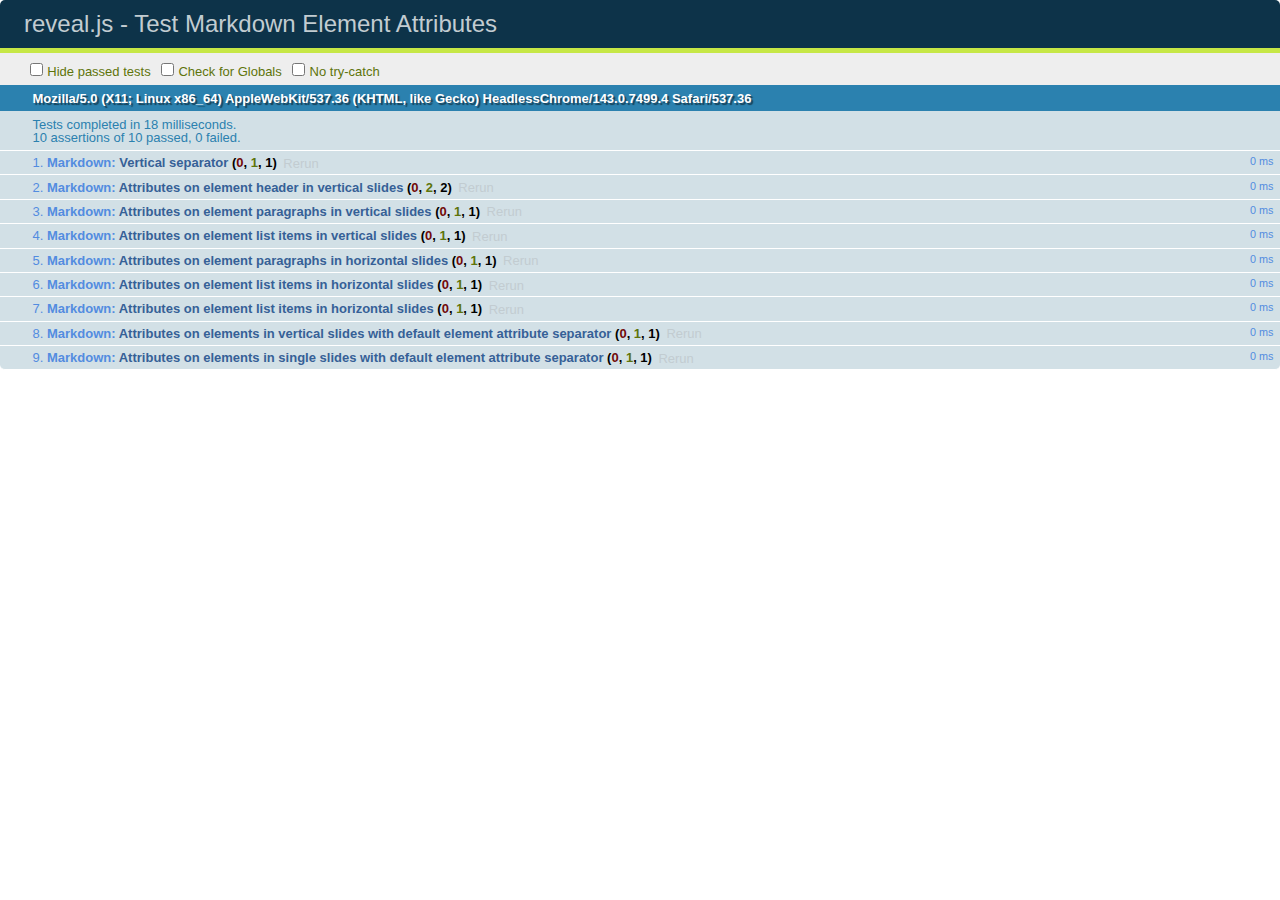
<file: reveal.js/test/test-markdown-element-attributes.html>
<!doctype html>
<html lang="en">

	<head>
		<meta charset="utf-8">

		<title>reveal.js - Test Markdown Element Attributes</title>

		<link rel="stylesheet" href="../css/reveal.css">
		<link rel="stylesheet" href="qunit-1.12.0.css">
	</head>

	<body style="overflow: auto;">

		<div id="qunit"></div>
		<div id="qunit-fixture"></div>

		<div class="reveal" style="display: none;">

			<div class="slides">

				<!-- <section data-markdown="example.md" data-separator="^\n\n\n" data-separator-vertical="^\n\n"></section> -->

				<!-- Slides are separated by newline + three dashes + newline, vertical slides identical but two dashes -->
				<section data-markdown data-separator="^\n---\n$" data-separator-vertical="^\n--\n$" data-element-attributes="{_\s*?([^}]+?)}">>
					<script type="text/template">
						## Slide 1.1
						<!-- {_class="fragment fade-out" data-fragment-index="1"} -->

						--

						## Slide 1.2
						<!-- {_class="fragment shrink"} -->

						Paragraph 1
						<!-- {_class="fragment grow"} -->

						Paragraph 2
						<!-- {_class="fragment grow"} -->

						- list item 1 <!-- {_class="fragment grow"} -->
						- list item 2 <!-- {_class="fragment grow"} -->
						- list item 3 <!-- {_class="fragment grow"} -->


						---

						## Slide 2


						Paragraph 1.2  
						multi-line <!-- {_class="fragment highlight-red"} -->

						Paragraph 2.2 <!-- {_class="fragment highlight-red"} -->

						Paragraph 2.3 <!-- {_class="fragment highlight-red"} -->

						Paragraph 2.4 <!-- {_class="fragment highlight-red"} -->

						- list item 1 <!-- {_class="fragment highlight-green"} -->
						- list item 2<!-- {_class="fragment highlight-green"} -->
						- list item 3<!-- {_class="fragment highlight-green"} -->
						- list item 4
						<!-- {_class="fragment highlight-green"} -->
						- list item 5<!-- {_class="fragment highlight-green"} -->

						Test

						![Example Picture](examples/assets/image2.png)
						<!-- {_class="reveal stretch"} -->

					</script>
				</section>



				<section 	data-markdown data-separator="^\n\n\n"
									data-separator-vertical="^\n\n"
									data-separator-notes="^Note:"
									data-charset="utf-8">
					<script type="text/template">
						# Test attributes in Markdown with default separator
						## Slide 1 Def <!-- .element: class="fragment highlight-red" data-fragment-index="1" -->


						## Slide 2 Def
						<!-- .element: class="fragment highlight-red" -->

					</script>
				</section>

				<section data-markdown>
				  <script type="text/template">
					## Hello world
					A paragraph
					<!-- .element: class="fragment highlight-blue" -->
				  </script>
				</section>

				<section data-markdown>
				  <script type="text/template">
					## Hello world

					Multiple  
					Line
					<!-- .element: class="fragment highlight-blue" -->
				  </script>
				</section>

				<section data-markdown>
				  <script type="text/template">
					## Hello world

					Test<!-- .element: class="fragment highlight-blue" -->

					More Test
				  </script>
				</section>


			</div>

		</div>

		<script src="../lib/js/head.min.js"></script>
		<script src="../js/reveal.js"></script>
		<script src="../plugin/markdown/marked.js"></script>
		<script src="../plugin/markdown/markdown.js"></script>
		<script src="qunit-1.12.0.js"></script>

		<script src="test-markdown-element-attributes.js"></script>

	</body>
</html>
</file>
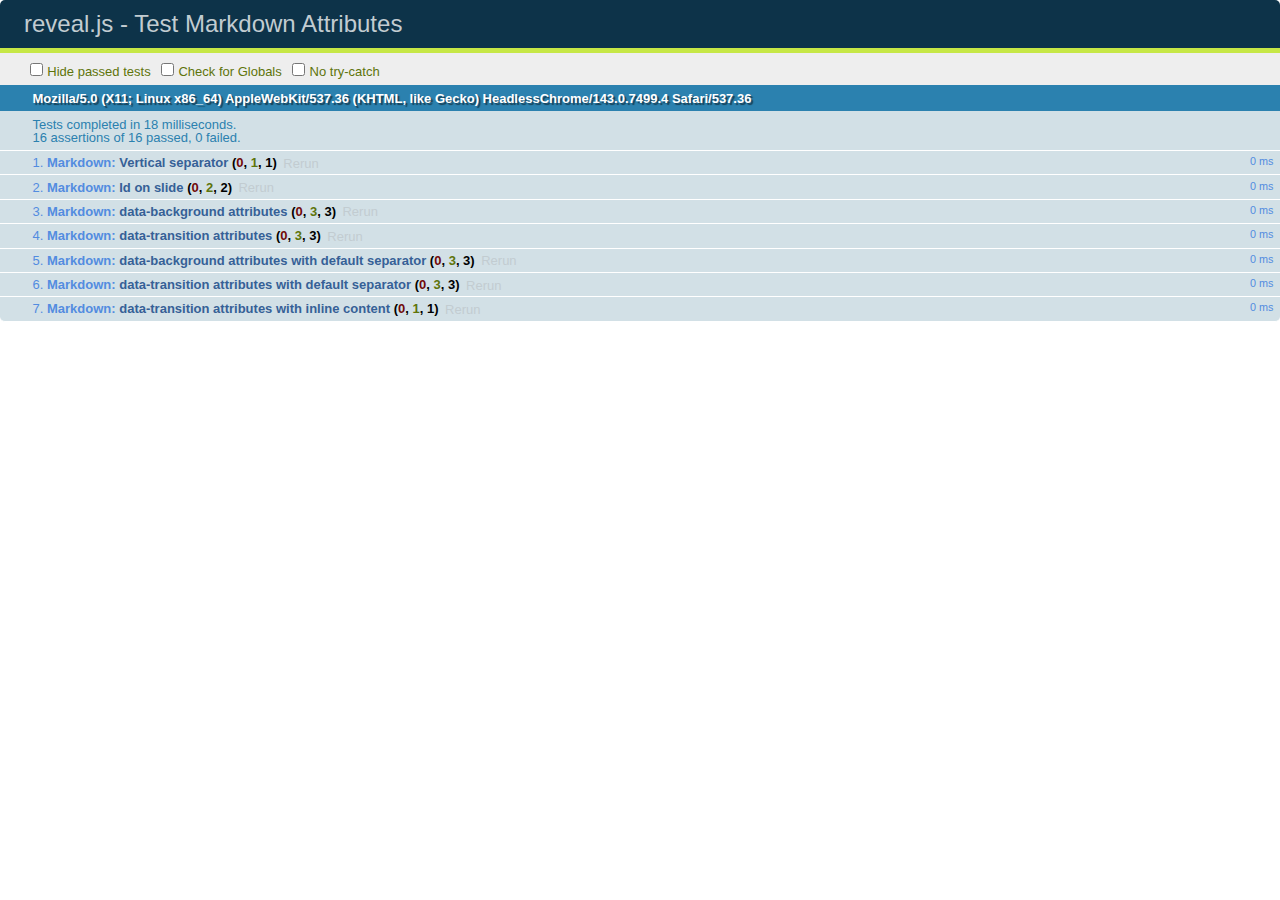
<file: reveal.js/test/test-markdown-slide-attributes.html>
<!doctype html>
<html lang="en">

	<head>
		<meta charset="utf-8">

		<title>reveal.js - Test Markdown Attributes</title>

		<link rel="stylesheet" href="../css/reveal.css">
		<link rel="stylesheet" href="qunit-1.12.0.css">
	</head>

	<body style="overflow: auto;">

		<div id="qunit"></div>
		<div id="qunit-fixture"></div>

		<div class="reveal" style="display: none;">

			<div class="slides">

				<!-- <section data-markdown="example.md" data-separator="^\n\n\n" data-separator-vertical="^\n\n"></section> -->

				<!-- Slides are separated by three lines, vertical slides by two lines, attributes are one any line starting with (spaces and) two dashes -->
				<section 	data-markdown data-separator="^\n\n\n"
									data-separator-vertical="^\n\n"
									data-separator-notes="^Note:"
									data-attributes="--\s(.*?)$"
									data-charset="utf-8">
					<script type="text/template">
						# Test attributes in Markdown
						## Slide 1



						## Slide 2
						<!-- -- id="slide2" data-transition="zoom" data-background="#A0C66B" -->


						## Slide 2.1
						<!-- -- data-background="#ff0000" data-transition="fade" -->


						## Slide 2.2
						[Link to Slide2](#/slide2)



						## Slide 3
						<!-- -- data-transition="zoom" data-background="#C6916B" -->



						## Slide 4
					</script>
				</section>

				<section 	data-markdown data-separator="^\n\n\n"
									data-separator-vertical="^\n\n"
									data-separator-notes="^Note:"
									data-charset="utf-8">
					<script type="text/template">
						# Test attributes in Markdown with default separator
						## Slide 1 Def



						## Slide 2 Def
						<!-- .slide: id="slide2def" data-transition="concave" data-background="#A7C66B" -->


						## Slide 2.1 Def
						<!-- .slide: data-background="#f70000" data-transition="page" -->


						## Slide 2.2 Def
						[Link to Slide2](#/slide2def)



						## Slide 3 Def
						<!-- .slide: data-transition="concave" data-background="#C7916B" -->



						## Slide 4
					</script>
				</section>

				<section data-markdown>
					<script type="text/template">
						<!-- .slide: data-background="#ff0000" -->
						## Hello world
					</script>
				</section>

				<section data-markdown>
					<script type="text/template">
						## Hello world
						<!-- .slide: data-background="#ff0000" -->
					</script>
				</section>

				<section data-markdown>
					<script type="text/template">
						## Hello world

						Test
						<!-- .slide: data-background="#ff0000" -->

						More Test
					</script>
				</section>

			</div>

		</div>

		<script src="../lib/js/head.min.js"></script>
		<script src="../js/reveal.js"></script>
		<script src="../plugin/markdown/marked.js"></script>
		<script src="../plugin/markdown/markdown.js"></script>
		<script src="qunit-1.12.0.js"></script>

		<script src="test-markdown-slide-attributes.js"></script>

	</body>
</html>
</file>
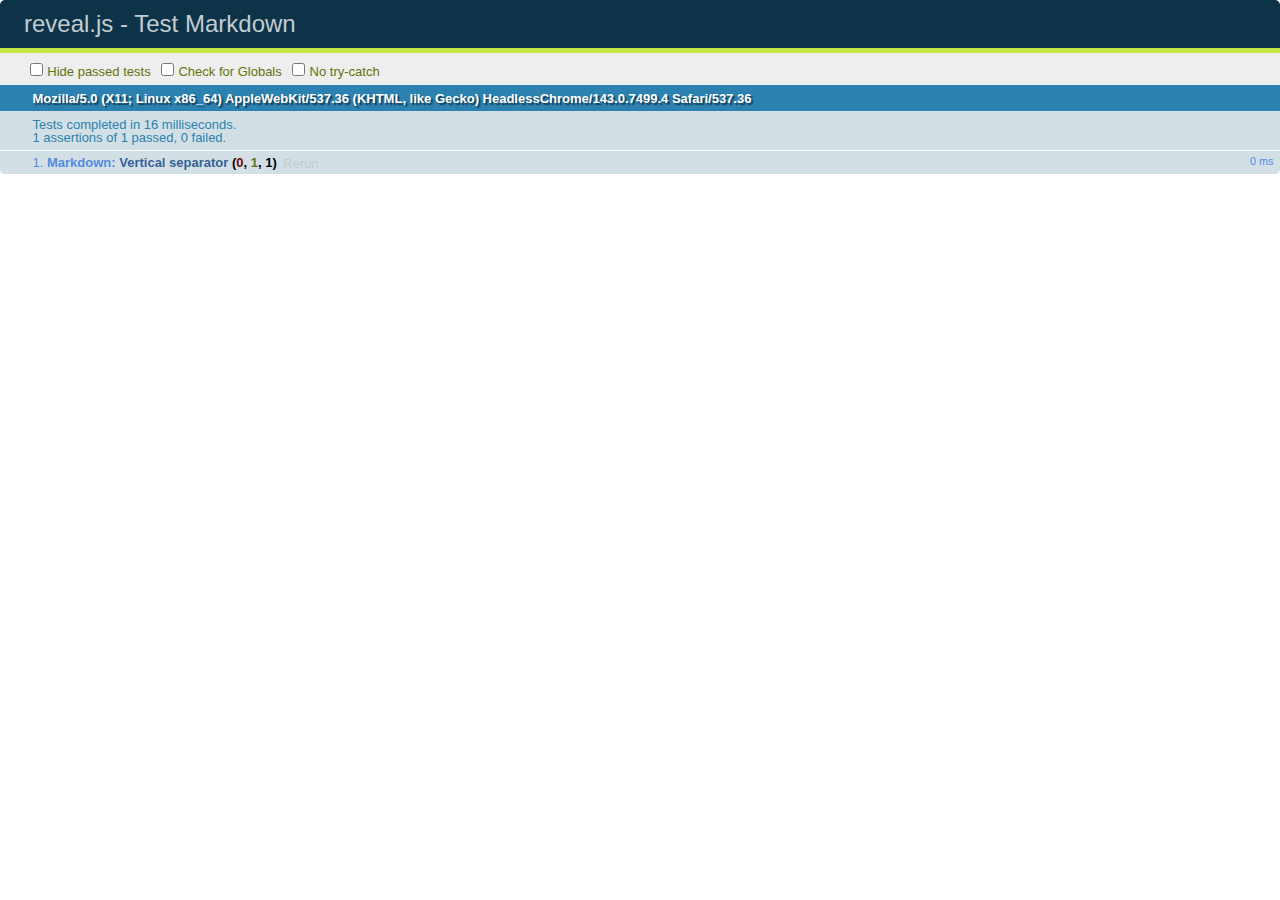
<file: reveal.js/test/test-markdown.html>
<!doctype html>
<html lang="en">

	<head>
		<meta charset="utf-8">

		<title>reveal.js - Test Markdown</title>

		<link rel="stylesheet" href="../css/reveal.css">
		<link rel="stylesheet" href="qunit-1.12.0.css">
	</head>

	<body style="overflow: auto;">

		<div id="qunit"></div>
  		<div id="qunit-fixture"></div>

		<div class="reveal" style="display: none;">

			<div class="slides">

				<!-- <section data-markdown="example.md" data-separator="^\n\n\n" data-separator-vertical="^\n\n"></section> -->

				<!-- Slides are separated by newline + three dashes + newline, vertical slides identical but two dashes -->
				<section data-markdown data-separator="^\n---\n$" data-separator-vertical="^\n--\n$">
					<script type="text/template">
						## Slide 1.1

						--

						## Slide 1.2

						---

						## Slide 2
					</script>
				</section>

			</div>

		</div>

		<script src="../lib/js/head.min.js"></script>
		<script src="../js/reveal.js"></script>
		<script src="../plugin/markdown/marked.js"></script>
		<script src="../plugin/markdown/markdown.js"></script>
		<script src="qunit-1.12.0.js"></script>

		<script src="test-markdown.js"></script>

	</body>
</html>
</file>
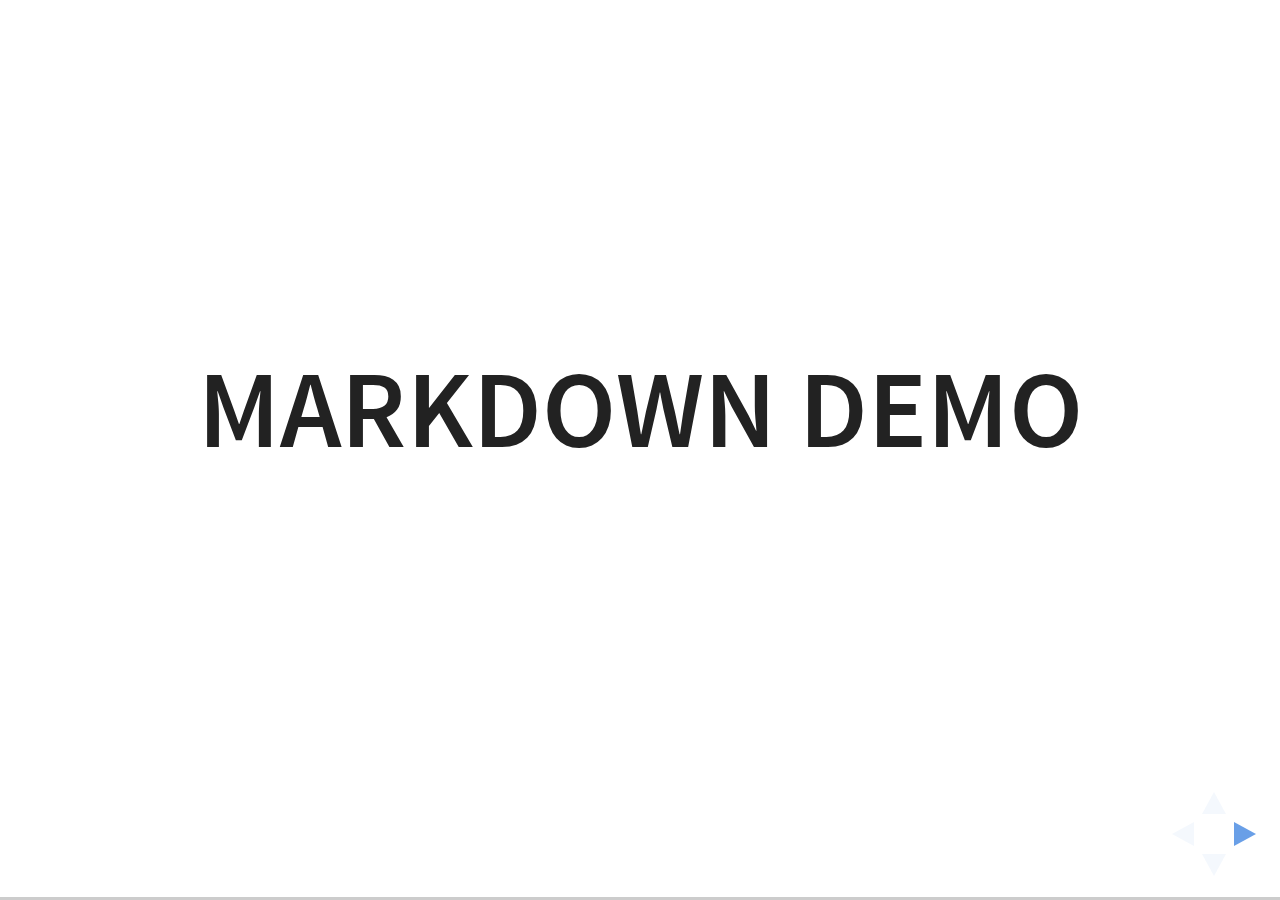
<file: reveal.js/plugin/markdown/example.html>
<!doctype html>
<html lang="en">

	<head>
		<meta charset="utf-8">

		<title>reveal.js - Markdown Demo</title>

		<link rel="stylesheet" href="../../css/reveal.css">
		<link rel="stylesheet" href="../../css/theme/white.css" id="theme">

        <link rel="stylesheet" href="../../lib/css/zenburn.css">
	</head>

	<body>

		<div class="reveal">

			<div class="slides">

                <!-- Use external markdown resource, separate slides by three newlines; vertical slides by two newlines -->
                <section data-markdown="example.md" data-separator="^\n\n\n" data-separator-vertical="^\n\n"></section>

                <!-- Slides are separated by three dashes (quick 'n dirty regular expression) -->
                <section data-markdown data-separator="---">
                    <script type="text/template">
                        ## Demo 1
                        Slide 1
                        ---
                        ## Demo 1
                        Slide 2
                        ---
                        ## Demo 1
                        Slide 3
                    </script>
                </section>

                <!-- Slides are separated by newline + three dashes + newline, vertical slides identical but two dashes -->
                <section data-markdown data-separator="^\n---\n$" data-separator-vertical="^\n--\n$">
                    <script type="text/template">
                        ## Demo 2
                        Slide 1.1

                        --

                        ## Demo 2
                        Slide 1.2

                        ---

                        ## Demo 2
                        Slide 2
                    </script>
                </section>

                <!-- No "extra" slides, since there are no separators defined (so they'll become horizontal rulers) -->
                <section data-markdown>
                    <script type="text/template">
                        A

                        ---

                        B

                        ---

                        C
                    </script>
                </section>

                <!-- Slide attributes -->
                <section data-markdown>
                    <script type="text/template">
                        <!-- .slide: data-background="#000000" -->
                        ## Slide attributes
                    </script>
                </section>

                <!-- Element attributes -->
                <section data-markdown>
                    <script type="text/template">
                        ## Element attributes
                        - Item 1 <!-- .element: class="fragment" data-fragment-index="2" -->
                        - Item 2 <!-- .element: class="fragment" data-fragment-index="1" -->
                    </script>
                </section>

                <!-- Code -->
                <section data-markdown>
                    <script type="text/template">
                        ```php
                        public function foo()
                        {
                            $foo = array(
                                'bar' => 'bar'
                            )
                        }
                        ```
                    </script>
                </section>

            </div>
		</div>

		<script src="../../lib/js/head.min.js"></script>
		<script src="../../js/reveal.js"></script>

		<script>

			Reveal.initialize({
				controls: true,
				progress: true,
				history: true,
				center: true,

				// Optional libraries used to extend on reveal.js
				dependencies: [
					{ src: '../../lib/js/classList.js', condition: function() { return !document.body.classList; } },
					{ src: 'marked.js', condition: function() { return !!document.querySelector( '[data-markdown]' ); } },
                    { src: 'markdown.js', condition: function() { return !!document.querySelector( '[data-markdown]' ); } },
                    { src: '../highlight/highlight.js', async: true, callback: function() { hljs.initHighlightingOnLoad(); } },
					{ src: '../notes/notes.js' }
				]
			});

		</script>

	</body>
</html>
</file>
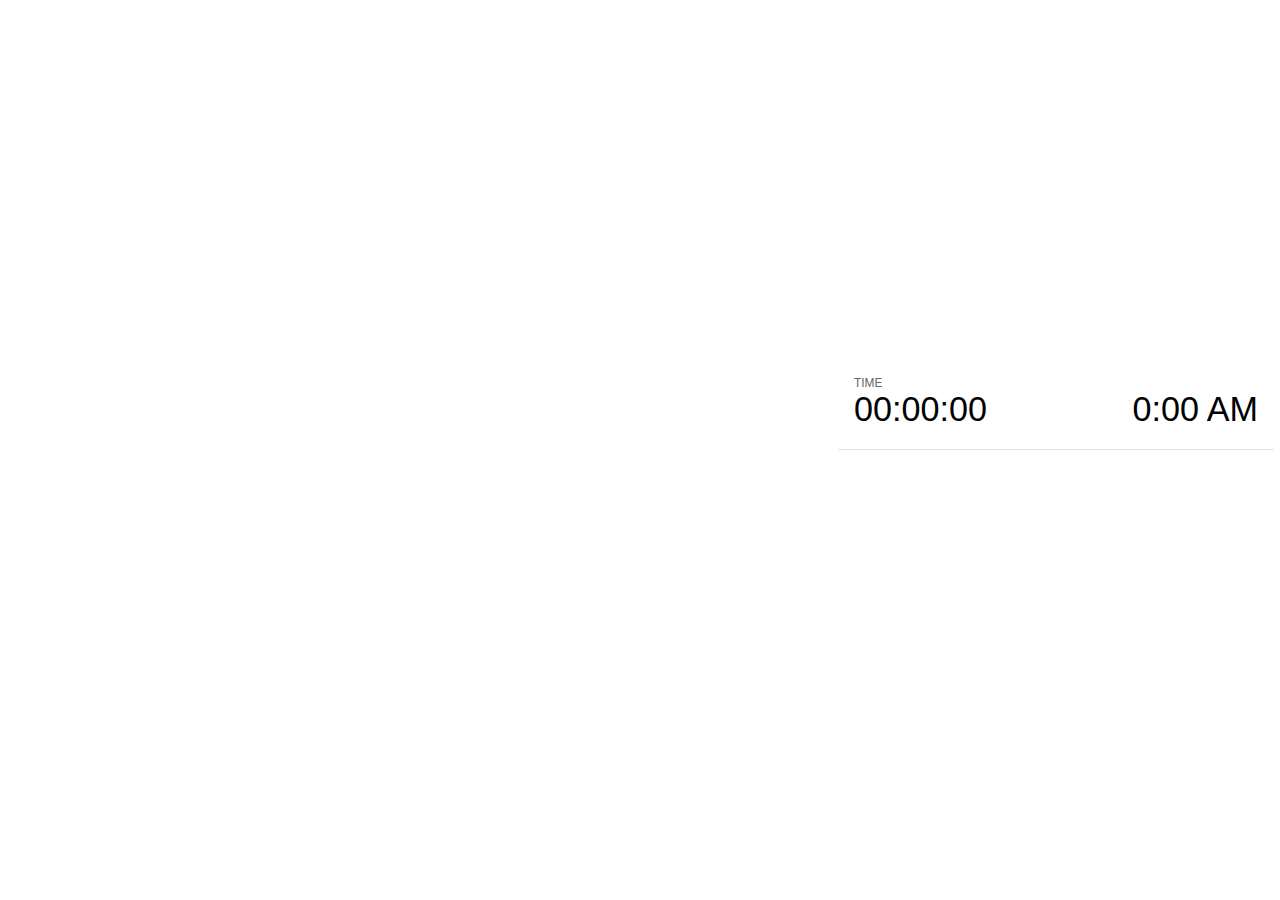
<file: reveal.js/plugin/notes/notes.html>
<!doctype html>
<html lang="en">
	<head>
		<meta charset="utf-8">

		<title>reveal.js - Slide Notes</title>

		<style>
			body {
				font-family: Helvetica;
			}

			#current-slide,
			#upcoming-slide,
			#speaker-controls {
				padding: 6px;
				box-sizing: border-box;
				-moz-box-sizing: border-box;
			}

			#current-slide iframe,
			#upcoming-slide iframe {
				width: 100%;
				height: 100%;
				border: 1px solid #ddd;
			}

			#current-slide .label,
			#upcoming-slide .label {
				position: absolute;
				top: 10px;
				left: 10px;
				font-weight: bold;
				font-size: 14px;
				z-index: 2;
				color: rgba( 255, 255, 255, 0.9 );
			}

			#current-slide {
				position: absolute;
				width: 65%;
				height: 100%;
				top: 0;
				left: 0;
				padding-right: 0;
			}

			#upcoming-slide {
				position: absolute;
				width: 35%;
				height: 40%;
				right: 0;
				top: 0;
			}

			#speaker-controls {
				position: absolute;
				top: 40%;
				right: 0;
				width: 35%;
				height: 60%;
				overflow: auto;

				font-size: 18px;
			}

				.speaker-controls-time.hidden,
				.speaker-controls-notes.hidden {
					display: none;
				}

				.speaker-controls-time .label,
				.speaker-controls-notes .label {
					text-transform: uppercase;
					font-weight: normal;
					font-size: 0.66em;
					color: #666;
					margin: 0;
				}

				.speaker-controls-time {
					border-bottom: 1px solid rgba( 200, 200, 200, 0.5 );
					margin-bottom: 10px;
					padding: 10px 16px;
					padding-bottom: 20px;
					cursor: pointer;
				}

				.speaker-controls-time .reset-button {
					opacity: 0;
					float: right;
					color: #666;
					text-decoration: none;
				}
				.speaker-controls-time:hover .reset-button {
					opacity: 1;
				}

				.speaker-controls-time .timer,
				.speaker-controls-time .clock {
					width: 50%;
					font-size: 1.9em;
				}

				.speaker-controls-time .timer {
					float: left;
				}

				.speaker-controls-time .clock {
					float: right;
					text-align: right;
				}

				.speaker-controls-time span.mute {
					color: #bbb;
				}

				.speaker-controls-notes {
					padding: 10px 16px;
				}

				.speaker-controls-notes .value {
					margin-top: 5px;
					line-height: 1.4;
					font-size: 1.2em;
				}

			.clear {
				clear: both;
			}

			@media screen and (max-width: 1080px) {
				#speaker-controls {
					font-size: 16px;
				}
			}

			@media screen and (max-width: 900px) {
				#speaker-controls {
					font-size: 14px;
				}
			}

			@media screen and (max-width: 800px) {
				#speaker-controls {
					font-size: 12px;
				}
			}

		</style>
	</head>

	<body>

		<div id="current-slide"></div>
		<div id="upcoming-slide"><span class="label">UPCOMING:</span></div>
		<div id="speaker-controls">
			<div class="speaker-controls-time">
				<h4 class="label">Time <span class="reset-button">Click to Reset</span></h4>
				<div class="clock">
					<span class="clock-value">0:00 AM</span>
				</div>
				<div class="timer">
					<span class="hours-value">00</span><span class="minutes-value">:00</span><span class="seconds-value">:00</span>
				</div>
				<div class="clear"></div>
			</div>

			<div class="speaker-controls-notes hidden">
				<h4 class="label">Notes</h4>
				<div class="value"></div>
			</div>
		</div>

		<script src="../../plugin/markdown/marked.js"></script>
		<script>

			(function() {

				var notes,
					notesValue,
					currentState,
					currentSlide,
					upcomingSlide,
					connected = false;

				window.addEventListener( 'message', function( event ) {

					var data = JSON.parse( event.data );

					// Messages sent by the notes plugin inside of the main window
					if( data && data.namespace === 'reveal-notes' ) {
						if( data.type === 'connect' ) {
							handleConnectMessage( data );
						}
						else if( data.type === 'state' ) {
							handleStateMessage( data );
						}
					}
					// Messages sent by the reveal.js inside of the current slide preview
					else if( data && data.namespace === 'reveal' ) {
						if( /ready/.test( data.eventName ) ) {
							// Send a message back to notify that the handshake is complete
							window.opener.postMessage( JSON.stringify({ namespace: 'reveal-notes', type: 'connected'} ), '*' );
						}
						else if( /slidechanged|fragmentshown|fragmenthidden|overviewshown|overviewhidden|paused|resumed/.test( data.eventName ) && currentState !== JSON.stringify( data.state ) ) {
							window.opener.postMessage( JSON.stringify({ method: 'setState', args: [ data.state ]} ), '*' );
						}
					}

				} );

				/**
				 * Called when the main window is trying to establish a
				 * connection.
				 */
				function handleConnectMessage( data ) {

					if( connected === false ) {
						connected = true;

						setupIframes( data );
						setupKeyboard();
						setupNotes();
						setupTimer();
					}

				}

				/**
				 * Called when the main window sends an updated state.
				 */
				function handleStateMessage( data ) {

					// Store the most recently set state to avoid circular loops
					// applying the same state
					currentState = JSON.stringify( data.state );

					// No need for updating the notes in case of fragment changes
					if ( data.notes ) {
						notes.classList.remove( 'hidden' );
						if( data.markdown ) {
							notesValue.innerHTML = marked( data.notes );
						}
						else {
							notesValue.innerHTML = data.notes;
						}
					}
					else {
						notes.classList.add( 'hidden' );
					}

					// Update the note slides
					currentSlide.contentWindow.postMessage( JSON.stringify({ method: 'setState', args: [ data.state ] }), '*' );
					upcomingSlide.contentWindow.postMessage( JSON.stringify({ method: 'setState', args: [ data.state ] }), '*' );
					upcomingSlide.contentWindow.postMessage( JSON.stringify({ method: 'next' }), '*' );

				}

				// Limit to max one state update per X ms
				handleStateMessage = debounce( handleStateMessage, 200 );

				/**
				 * Forward keyboard events to the current slide window.
				 * This enables keyboard events to work even if focus
				 * isn't set on the current slide iframe.
				 */
				function setupKeyboard() {

					document.addEventListener( 'keydown', function( event ) {
						currentSlide.contentWindow.postMessage( JSON.stringify({ method: 'triggerKey', args: [ event.keyCode ] }), '*' );
					} );

				}

				/**
				 * Creates the preview iframes.
				 */
				function setupIframes( data ) {

					var params = [
						'receiver',
						'progress=false',
						'history=false',
						'transition=none',
						'autoSlide=0',
						'backgroundTransition=none'
					].join( '&' );

					var hash = '#/' + data.state.indexh + '/' + data.state.indexv;
					var currentURL = data.url + '?' + params + '&postMessageEvents=true' + hash;
					var upcomingURL = data.url + '?' + params + '&controls=false' + hash;

					currentSlide = document.createElement( 'iframe' );
					currentSlide.setAttribute( 'width', 1280 );
					currentSlide.setAttribute( 'height', 1024 );
					currentSlide.setAttribute( 'src', currentURL );
					document.querySelector( '#current-slide' ).appendChild( currentSlide );

					upcomingSlide = document.createElement( 'iframe' );
					upcomingSlide.setAttribute( 'width', 640 );
					upcomingSlide.setAttribute( 'height', 512 );
					upcomingSlide.setAttribute( 'src', upcomingURL );
					document.querySelector( '#upcoming-slide' ).appendChild( upcomingSlide );

				}

				/**
				 * Setup the notes UI.
				 */
				function setupNotes() {

					notes = document.querySelector( '.speaker-controls-notes' );
					notesValue = document.querySelector( '.speaker-controls-notes .value' );

				}

				/**
				 * Create the timer and clock and start updating them
				 * at an interval.
				 */
				function setupTimer() {

					var start = new Date(),
						timeEl = document.querySelector( '.speaker-controls-time' ),
						clockEl = timeEl.querySelector( '.clock-value' ),
						hoursEl = timeEl.querySelector( '.hours-value' ),
						minutesEl = timeEl.querySelector( '.minutes-value' ),
						secondsEl = timeEl.querySelector( '.seconds-value' );

					function _updateTimer() {

						var diff, hours, minutes, seconds,
							now = new Date();

						diff = now.getTime() - start.getTime();
						hours = Math.floor( diff / ( 1000 * 60 * 60 ) );
						minutes = Math.floor( ( diff / ( 1000 * 60 ) ) % 60 );
						seconds = Math.floor( ( diff / 1000 ) % 60 );

						clockEl.innerHTML = now.toLocaleTimeString( 'en-US', { hour12: true, hour: '2-digit', minute:'2-digit' } );
						hoursEl.innerHTML = zeroPadInteger( hours );
						hoursEl.className = hours > 0 ? '' : 'mute';
						minutesEl.innerHTML = ':' + zeroPadInteger( minutes );
						minutesEl.className = minutes > 0 ? '' : 'mute';
						secondsEl.innerHTML = ':' + zeroPadInteger( seconds );

					}

					// Update once directly
					_updateTimer();

					// Then update every second
					setInterval( _updateTimer, 1000 );

					timeEl.addEventListener( 'click', function() {
						start = new Date();
						_updateTimer();
						return false;
					} );

				}

				function zeroPadInteger( num ) {

					var str = '00' + parseInt( num );
					return str.substring( str.length - 2 );

				}

				/**
				 * Limits the frequency at which a function can be called.
				 */
				function debounce( fn, ms ) {

					var lastTime = 0,
						timeout;

					return function() {

						var args = arguments;
						var context = this;

						clearTimeout( timeout );

						var timeSinceLastCall = Date.now() - lastTime;
						if( timeSinceLastCall > ms ) {
							fn.apply( context, args );
							lastTime = Date.now();
						}
						else {
							timeout = setTimeout( function() {
								fn.apply( context, args );
								lastTime = Date.now();
							}, ms - timeSinceLastCall );
						}

					}

				}

			})();

		</script>
	</body>
</html>
</file>
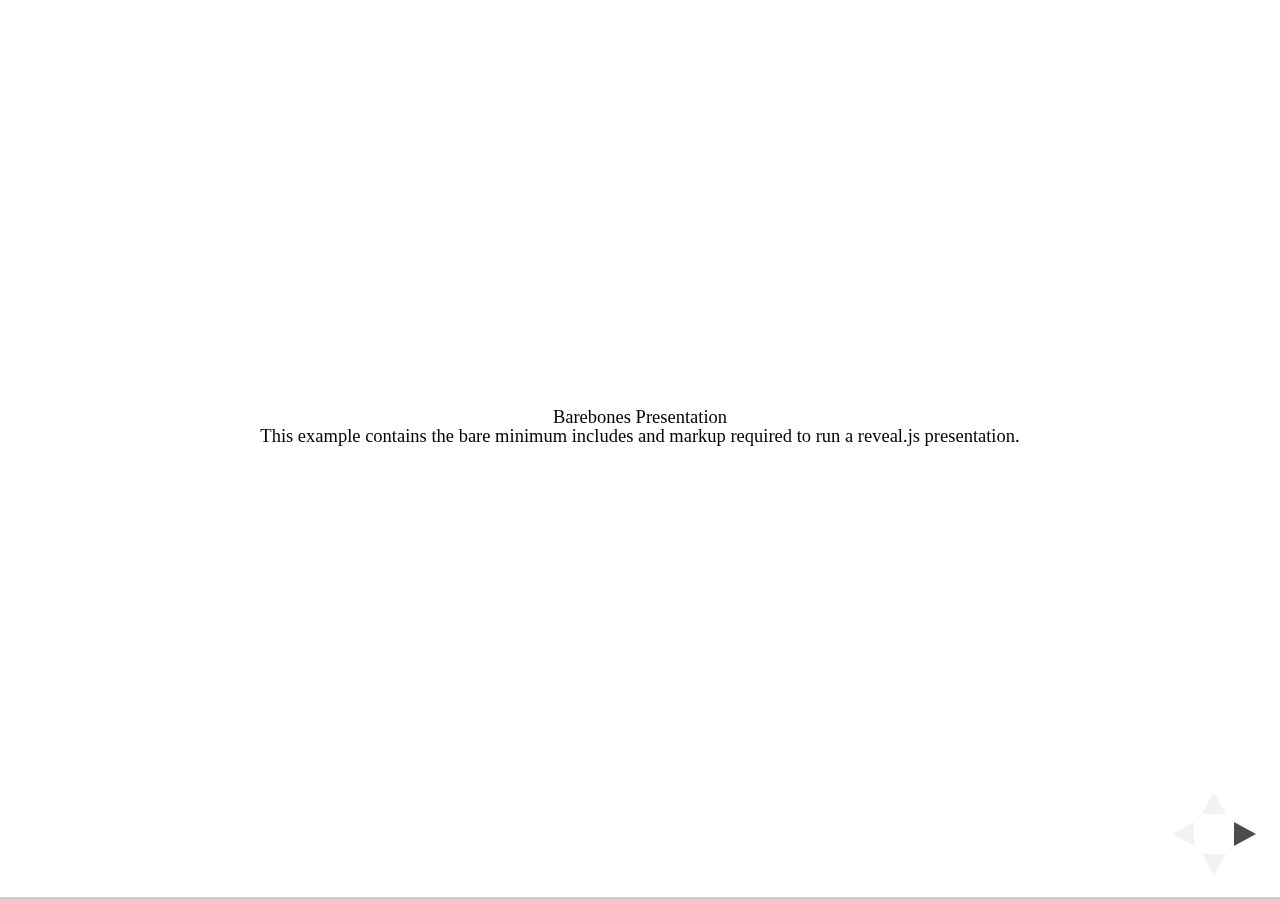
<file: reveal.js/test/examples/barebones.html>
<!doctype html>
<html lang="en">

	<head>
		<meta charset="utf-8">

		<title>reveal.js - Barebones</title>

		<link rel="stylesheet" href="../../css/reveal.css">
	</head>

	<body>

		<div class="reveal">

			<div class="slides">

				<section>
					<h2>Barebones Presentation</h2>
					<p>This example contains the bare minimum includes and markup required to run a reveal.js presentation.</p>
				</section>

				<section>
					<h2>No Theme</h2>
					<p>There's no theme included, so it will fall back on browser defaults.</p>
				</section>

			</div>

		</div>

		<script src="../../js/reveal.js"></script>

		<script>

			Reveal.initialize();

		</script>

	</body>
</html>
</file>
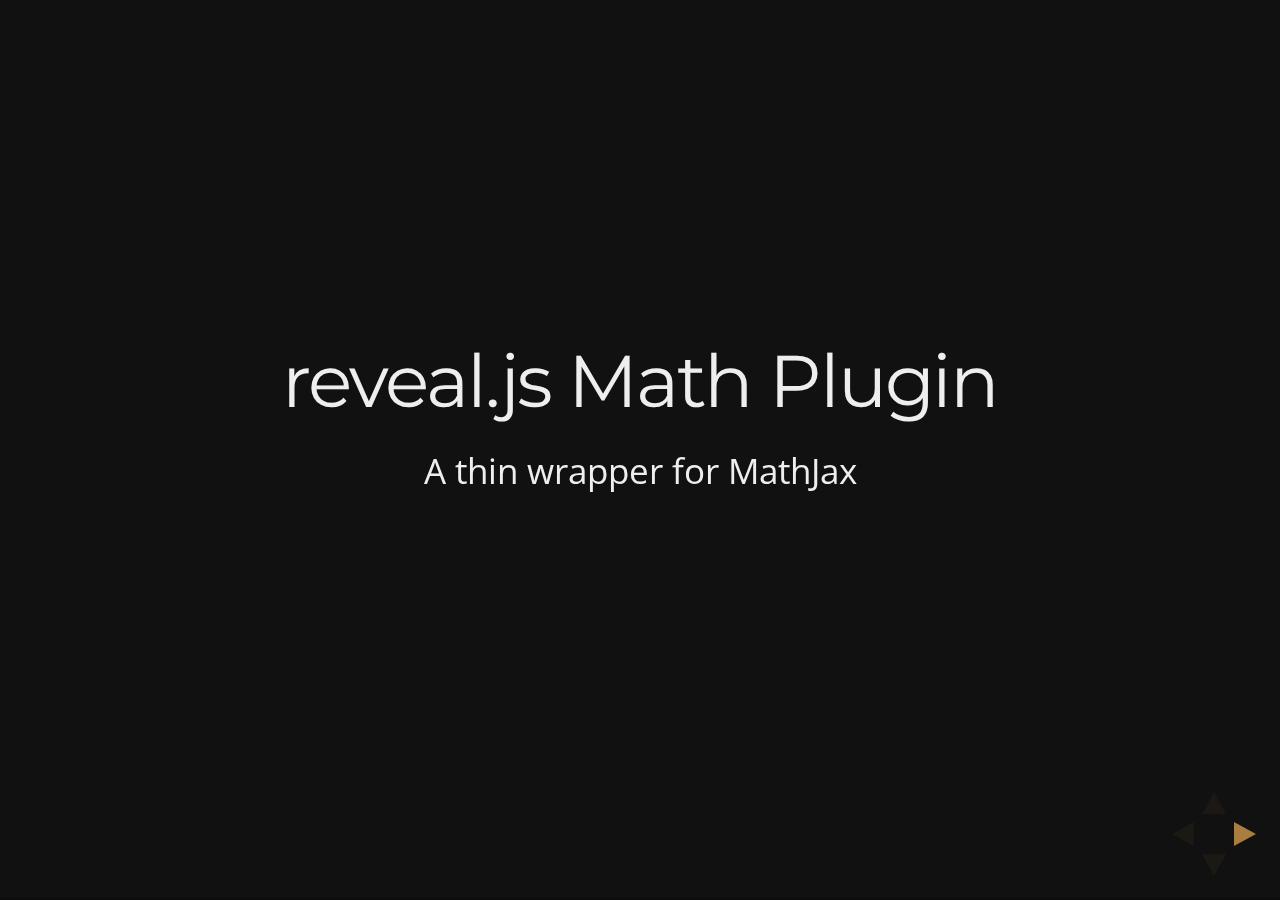
<file: reveal.js/test/examples/math.html>
<!doctype html>
<html lang="en">

	<head>
		<meta charset="utf-8">

		<title>reveal.js - Math Plugin</title>

		<meta name="viewport" content="width=device-width, initial-scale=1.0, maximum-scale=1.0, user-scalable=no">

		<link rel="stylesheet" href="../../css/reveal.css">
		<link rel="stylesheet" href="../../css/theme/night.css" id="theme">
	</head>

	<body>

		<div class="reveal">

			<div class="slides">

				<section>
					<h2>reveal.js Math Plugin</h2>
					<p>A thin wrapper for MathJax</p>
				</section>

				<section>
					<h3>The Lorenz Equations</h3>

					\[\begin{aligned}
					\dot{x} &amp; = \sigma(y-x) \\
					\dot{y} &amp; = \rho x - y - xz \\
					\dot{z} &amp; = -\beta z + xy
					\end{aligned} \]
				</section>

				<section>
					<h3>The Cauchy-Schwarz Inequality</h3>

					<script type="math/tex; mode=display">
						\left( \sum_{k=1}^n a_k b_k \right)^2 \leq \left( \sum_{k=1}^n a_k^2 \right) \left( \sum_{k=1}^n b_k^2 \right)
					</script>
				</section>

				<section>
					<h3>A Cross Product Formula</h3>

					\[\mathbf{V}_1 \times \mathbf{V}_2 =  \begin{vmatrix}
					\mathbf{i} &amp; \mathbf{j} &amp; \mathbf{k} \\
					\frac{\partial X}{\partial u} &amp;  \frac{\partial Y}{\partial u} &amp; 0 \\
					\frac{\partial X}{\partial v} &amp;  \frac{\partial Y}{\partial v} &amp; 0
					\end{vmatrix}  \]
				</section>

				<section>
					<h3>The probability of getting \(k\) heads when flipping \(n\) coins is</h3>

					\[P(E)   = {n \choose k} p^k (1-p)^{ n-k} \]
				</section>

				<section>
					<h3>An Identity of Ramanujan</h3>

					\[ \frac{1}{\Bigl(\sqrt{\phi \sqrt{5}}-\phi\Bigr) e^{\frac25 \pi}} =
					1+\frac{e^{-2\pi}} {1+\frac{e^{-4\pi}} {1+\frac{e^{-6\pi}}
					{1+\frac{e^{-8\pi}} {1+\ldots} } } } \]
				</section>

				<section>
					<h3>A Rogers-Ramanujan Identity</h3>

					\[  1 +  \frac{q^2}{(1-q)}+\frac{q^6}{(1-q)(1-q^2)}+\cdots =
					\prod_{j=0}^{\infty}\frac{1}{(1-q^{5j+2})(1-q^{5j+3})}\]
				</section>

				<section>
					<h3>Maxwell&#8217;s Equations</h3>

					\[  \begin{aligned}
					\nabla \times \vec{\mathbf{B}} -\, \frac1c\, \frac{\partial\vec{\mathbf{E}}}{\partial t} &amp; = \frac{4\pi}{c}\vec{\mathbf{j}} \\   \nabla \cdot \vec{\mathbf{E}} &amp; = 4 \pi \rho \\
					\nabla \times \vec{\mathbf{E}}\, +\, \frac1c\, \frac{\partial\vec{\mathbf{B}}}{\partial t} &amp; = \vec{\mathbf{0}} \\
					\nabla \cdot \vec{\mathbf{B}} &amp; = 0 \end{aligned}
					\]
				</section>

				<section>
					<section>
						<h3>The Lorenz Equations</h3>

						<div class="fragment">
							\[\begin{aligned}
							\dot{x} &amp; = \sigma(y-x) \\
							\dot{y} &amp; = \rho x - y - xz \\
							\dot{z} &amp; = -\beta z + xy
							\end{aligned} \]
						</div>
					</section>

					<section>
						<h3>The Cauchy-Schwarz Inequality</h3>

						<div class="fragment">
							\[ \left( \sum_{k=1}^n a_k b_k \right)^2 \leq \left( \sum_{k=1}^n a_k^2 \right) \left( \sum_{k=1}^n b_k^2 \right) \]
						</div>
					</section>

					<section>
						<h3>A Cross Product Formula</h3>

						<div class="fragment">
							\[\mathbf{V}_1 \times \mathbf{V}_2 =  \begin{vmatrix}
							\mathbf{i} &amp; \mathbf{j} &amp; \mathbf{k} \\
							\frac{\partial X}{\partial u} &amp;  \frac{\partial Y}{\partial u} &amp; 0 \\
							\frac{\partial X}{\partial v} &amp;  \frac{\partial Y}{\partial v} &amp; 0
							\end{vmatrix}  \]
						</div>
					</section>

					<section>
						<h3>The probability of getting \(k\) heads when flipping \(n\) coins is</h3>

						<div class="fragment">
							\[P(E)   = {n \choose k} p^k (1-p)^{ n-k} \]
						</div>
					</section>

					<section>
						<h3>An Identity of Ramanujan</h3>

						<div class="fragment">
							\[ \frac{1}{\Bigl(\sqrt{\phi \sqrt{5}}-\phi\Bigr) e^{\frac25 \pi}} =
							1+\frac{e^{-2\pi}} {1+\frac{e^{-4\pi}} {1+\frac{e^{-6\pi}}
							{1+\frac{e^{-8\pi}} {1+\ldots} } } } \]
						</div>
					</section>

					<section>
						<h3>A Rogers-Ramanujan Identity</h3>

						<div class="fragment">
							\[  1 +  \frac{q^2}{(1-q)}+\frac{q^6}{(1-q)(1-q^2)}+\cdots =
							\prod_{j=0}^{\infty}\frac{1}{(1-q^{5j+2})(1-q^{5j+3})}\]
						</div>
					</section>

					<section>
						<h3>Maxwell&#8217;s Equations</h3>

						<div class="fragment">
							\[  \begin{aligned}
							\nabla \times \vec{\mathbf{B}} -\, \frac1c\, \frac{\partial\vec{\mathbf{E}}}{\partial t} &amp; = \frac{4\pi}{c}\vec{\mathbf{j}} \\   \nabla \cdot \vec{\mathbf{E}} &amp; = 4 \pi \rho \\
							\nabla \times \vec{\mathbf{E}}\, +\, \frac1c\, \frac{\partial\vec{\mathbf{B}}}{\partial t} &amp; = \vec{\mathbf{0}} \\
							\nabla \cdot \vec{\mathbf{B}} &amp; = 0 \end{aligned}
							\]
						</div>
					</section>
				</section>

			</div>

		</div>

		<script src="../../lib/js/head.min.js"></script>
		<script src="../../js/reveal.js"></script>

		<script>

			Reveal.initialize({
				history: true,
				transition: 'linear',

				math: {
					// mathjax: 'http://cdn.mathjax.org/mathjax/latest/MathJax.js',
					config: 'TeX-AMS_HTML-full'
				},

				dependencies: [
					{ src: '../../lib/js/classList.js' },
					{ src: '../../plugin/math/math.js', async: true }
				]
			});

		</script>

	</body>
</html>
</file>
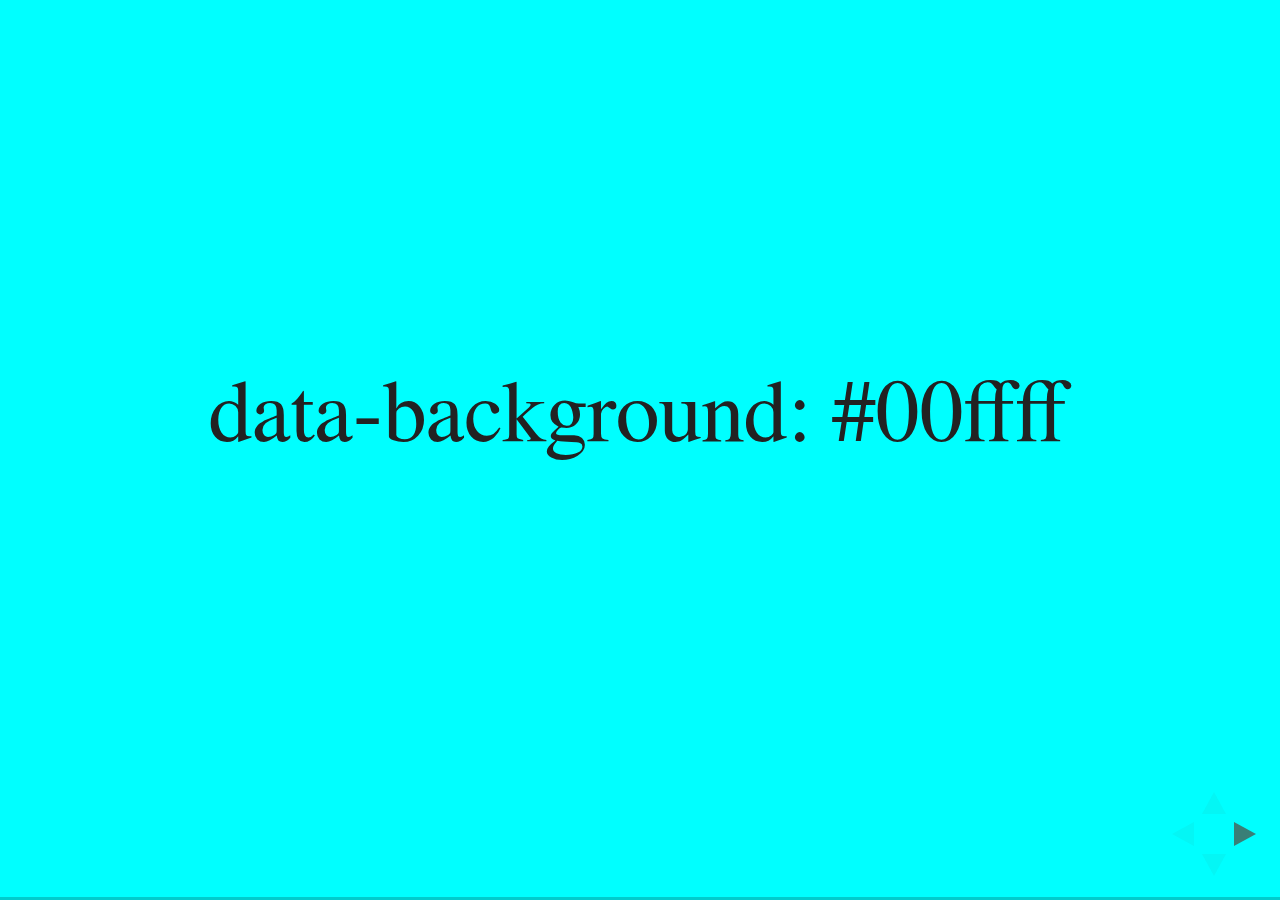
<file: reveal.js/test/examples/slide-backgrounds.html>
<!doctype html>
<html lang="en">

	<head>
		<meta charset="utf-8">

		<title>reveal.js - Slide Backgrounds</title>

		<meta name="viewport" content="width=device-width, initial-scale=1.0, maximum-scale=1.0, user-scalable=no">

		<link rel="stylesheet" href="../../css/reveal.css">
		<link rel="stylesheet" href="../../css/theme/serif.css" id="theme">
		<style type="text/css" media="screen">
			.slides section.has-dark-background,
			.slides section.has-dark-background h2 {
				color: #fff;
			}
			.slides section.has-light-background,
			.slides section.has-light-background h2 {
				color: #222;
			}
		</style>
	</head>

	<body>

		<div class="reveal">

			<div class="slides">

				<section data-background="#00ffff">
					<h2>data-background: #00ffff</h2>
				</section>

				<section data-background="#bb00bb">
					<h2>data-background: #bb00bb</h2>
				</section>

				<section data-background-color="lightblue">
					<h2>data-background: lightblue</h2>
				</section>

				<section>
					<section data-background="#ff0000">
						<h2>data-background: #ff0000</h2>
					</section>
					<section data-background="rgba(0, 0, 0, 0.2)">
						<h2>data-background: rgba(0, 0, 0, 0.2)</h2>
					</section>
					<section data-background="salmon">
						<h2>data-background: salmon</h2>
					</section>
				</section>

				<section data-background="rgba(0, 100, 100, 0.2)">
					<section>
						<h2>Background applied to stack</h2>
					</section>
					<section>
						<h2>Background applied to stack</h2>
					</section>
					<section data-background="rgb(66, 66, 66)">
						<h2>Background applied to slide inside of stack</h2>
					</section>
				</section>

				<section data-background-transition="slide" data-background="assets/image1.png">
					<h2>Background image</h2>
				</section>

				<section>
					<section data-background-transition="slide" data-background="assets/image1.png">
						<h2>Background image</h2>
					</section>
					<section data-background-transition="slide" data-background="assets/image1.png">
						<h2>Background image</h2>
					</section>
				</section>

				<section data-background="assets/image2.png" data-background-size="100px" data-background-repeat="repeat" data-background-color="#111">
					<h2>Background image</h2>
					<pre>data-background-size="100px" data-background-repeat="repeat" data-background-color="#111"</pre>
				</section>

				<section data-background="#888888">
					<h2>Same background twice (1/2)</h2>
				</section>
				<section data-background="#888888">
					<h2>Same background twice (2/2)</h2>
				</section>

				<section data-background-video="https://s3.amazonaws.com/static.slid.es/site/homepage/v1/homepage-video-editor.mp4,https://s3.amazonaws.com/static.slid.es/site/homepage/v1/homepage-video-editor.webm">
					<h2>Video background</h2>
				</section>

				<section data-background-iframe="https://slides.com">
					<h2>Iframe background</h2>
				</section>

				<section>
					<section data-background="#417203">
						<h2>Same background twice vertical (1/2)</h2>
					</section>
					<section data-background="#417203">
						<h2>Same background twice vertical (2/2)</h2>
					</section>
				</section>

				<section data-background="#934f4d">
					<h2>Same background from horizontal to vertical (1/3)</h2>
				</section>
				<section>
					<section data-background="#934f4d">
						<h2>Same background from horizontal to vertical (2/3)</h2>
					</section>
					<section data-background="#934f4d">
						<h2>Same background from horizontal to vertical (3/3)</h2>
					</section>
				</section>

			</div>

		</div>

		<script src="../../lib/js/head.min.js"></script>
		<script src="../../js/reveal.js"></script>

		<script>

			// Full list of configuration options available here:
			// https://github.com/hakimel/reveal.js#configuration
			Reveal.initialize({
				center: true,
				// rtl: true,

				transition: 'linear',
				// transitionSpeed: 'slow',
				// backgroundTransition: 'slide'
			});

		</script>

	</body>
</html>
</file>
<file: reveal.js/css/theme/white.css>
@import url(../../lib/font/source-sans-pro/source-sans-pro.css);
/**
 * White theme for reveal.js. This is the opposite of the 'black' theme.
 *
 * Copyright (C) 2015 Hakim El Hattab, http://hakim.se
 */
section.has-dark-background, section.has-dark-background h1, section.has-dark-background h2, section.has-dark-background h3, section.has-dark-background h4, section.has-dark-background h5, section.has-dark-background h6 {
  color: #fff; }

/*********************************************
 * GLOBAL STYLES
 *********************************************/
body {
  background: #fff;
  background-color: #fff; }

.reveal {
  font-family: 'Source Sans Pro', Helvetica, sans-serif;
  font-size: 38px;
  font-weight: normal;
  color: #222; }

::selection {
  color: #fff;
  background: #98bdef;
  text-shadow: none; }

.reveal .slides > section, .reveal .slides > section > section {
  line-height: 1.3;
  font-weight: inherit; }

/*********************************************
 * HEADERS
 *********************************************/
.reveal h1, .reveal h2, .reveal h3, .reveal h4, .reveal h5, .reveal h6 {
  margin: 0 0 20px 0;
  color: #222;
  font-family: 'Source Sans Pro', Helvetica, sans-serif;
  font-weight: 600;
  line-height: 1.2;
  letter-spacing: normal;
  text-transform: uppercase;
  text-shadow: none;
  word-wrap: break-word; }

.reveal h1 {
  font-size: 2.5em; }

.reveal h2 {
  font-size: 1.6em; }

.reveal h3 {
  font-size: 1.3em; }

.reveal h4 {
  font-size: 1em; }

.reveal h1 {
  text-shadow: none; }

/*********************************************
 * OTHER
 *********************************************/
.reveal p {
  margin: 20px 0;
  line-height: 1.3; }

/* Ensure certain elements are never larger than the slide itself */
.reveal img, .reveal video, .reveal iframe {
  max-width: 95%;
  max-height: 95%; }

.reveal strong, .reveal b {
  font-weight: bold; }

.reveal em {
  font-style: italic; }

.reveal ol, .reveal dl, .reveal ul {
  display: inline-block;
  text-align: left;
  margin: 0 0 0 1em; }

.reveal ol {
  list-style-type: decimal; }

.reveal ul {
  list-style-type: disc; }

.reveal ul ul {
  list-style-type: square; }

.reveal ul ul ul {
  list-style-type: circle; }

.reveal ul ul, .reveal ul ol, .reveal ol ol, .reveal ol ul {
  display: block;
  margin-left: 40px; }

.reveal dt {
  font-weight: bold; }

.reveal dd {
  margin-left: 40px; }

.reveal q, .reveal blockquote {
  quotes: none; }

.reveal blockquote {
  display: block;
  position: relative;
  width: 70%;
  margin: 20px auto;
  padding: 5px;
  font-style: italic;
  background: rgba(255, 255, 255, 0.05);
  box-shadow: 0px 0px 2px rgba(0, 0, 0, 0.2); }

.reveal blockquote p:first-child, .reveal blockquote p:last-child {
  display: inline-block; }

.reveal q {
  font-style: italic; }

.reveal pre {
  display: block;
  position: relative;
  width: 90%;
  margin: 20px auto;
  text-align: left;
  font-size: 0.55em;
  font-family: monospace;
  line-height: 1.2em;
  word-wrap: break-word;
  box-shadow: 0px 0px 6px rgba(0, 0, 0, 0.3); }

.reveal code {
  font-family: monospace; }

.reveal pre code {
  display: block;
  padding: 5px;
  overflow: auto;
  max-height: 400px;
  word-wrap: normal;
  background: #3F3F3F;
  color: #DCDCDC; }

.reveal table {
  margin: auto;
  border-collapse: collapse;
  border-spacing: 0; }

.reveal table th {
  font-weight: bold; }

.reveal table th, .reveal table td {
  text-align: left;
  padding: 0.2em 0.5em 0.2em 0.5em;
  border-bottom: 1px solid; }

.reveal table th[align="center"], .reveal table td[align="center"] {
  text-align: center; }

.reveal table th[align="right"], .reveal table td[align="right"] {
  text-align: right; }

.reveal table tr:last-child td {
  border-bottom: none; }

.reveal sup {
  vertical-align: super; }

.reveal sub {
  vertical-align: sub; }

.reveal small {
  display: inline-block;
  font-size: 0.6em;
  line-height: 1.2em;
  vertical-align: top; }

.reveal small * {
  vertical-align: top; }

/*********************************************
 * LINKS
 *********************************************/
.reveal a {
  color: #2a76dd;
  text-decoration: none;
  -webkit-transition: color 0.15s ease;
  -moz-transition: color 0.15s ease;
  transition: color 0.15s ease; }

.reveal a:hover {
  color: #6ca2e8;
  text-shadow: none;
  border: none; }

.reveal .roll span:after {
  color: #fff;
  background: #1a54a1; }

/*********************************************
 * IMAGES
 *********************************************/
.reveal section img {
  margin: 15px 0px;
  background: rgba(255, 255, 255, 0.12);
  border: 4px solid #222;
  box-shadow: 0 0 10px rgba(0, 0, 0, 0.15); }

.reveal a img {
  -webkit-transition: all 0.15s linear;
  -moz-transition: all 0.15s linear;
  transition: all 0.15s linear; }

.reveal a:hover img {
  background: rgba(255, 255, 255, 0.2);
  border-color: #2a76dd;
  box-shadow: 0 0 20px rgba(0, 0, 0, 0.55); }

/*********************************************
 * NAVIGATION CONTROLS
 *********************************************/
.reveal .controls div.navigate-left, .reveal .controls div.navigate-left.enabled {
  border-right-color: #2a76dd; }

.reveal .controls div.navigate-right, .reveal .controls div.navigate-right.enabled {
  border-left-color: #2a76dd; }

.reveal .controls div.navigate-up, .reveal .controls div.navigate-up.enabled {
  border-bottom-color: #2a76dd; }

.reveal .controls div.navigate-down, .reveal .controls div.navigate-down.enabled {
  border-top-color: #2a76dd; }

.reveal .controls div.navigate-left.enabled:hover {
  border-right-color: #6ca2e8; }

.reveal .controls div.navigate-right.enabled:hover {
  border-left-color: #6ca2e8; }

.reveal .controls div.navigate-up.enabled:hover {
  border-bottom-color: #6ca2e8; }

.reveal .controls div.navigate-down.enabled:hover {
  border-top-color: #6ca2e8; }

/*********************************************
 * PROGRESS BAR
 *********************************************/
.reveal .progress {
  background: rgba(0, 0, 0, 0.2); }

.reveal .progress span {
  background: #2a76dd;
  -webkit-transition: width 800ms cubic-bezier(0.26, 0.86, 0.44, 0.985);
  -moz-transition: width 800ms cubic-bezier(0.26, 0.86, 0.44, 0.985);
  transition: width 800ms cubic-bezier(0.26, 0.86, 0.44, 0.985); }

/*********************************************
 * SLIDE NUMBER
 *********************************************/
.reveal .slide-number {
  color: #2a76dd; }
</file>
<file: reveal.js/lib/css/zenburn.css>
/*

Zenburn style from voldmar.ru (c) Vladimir Epifanov <voldmar@voldmar.ru>
based on dark.css by Ivan Sagalaev

*/

.hljs {
  display: block; padding: 0.5em;
  background: #3F3F3F;
  color: #DCDCDC;
}

.hljs-keyword,
.hljs-tag,
.css .hljs-class,
.css .hljs-id,
.lisp .hljs-title,
.nginx .hljs-title,
.hljs-request,
.hljs-status,
.clojure .hljs-attribute {
  color: #E3CEAB;
}

.django .hljs-template_tag,
.django .hljs-variable,
.django .hljs-filter .hljs-argument {
  color: #DCDCDC;
}

.hljs-number,
.hljs-date {
  color: #8CD0D3;
}

.dos .hljs-envvar,
.dos .hljs-stream,
.hljs-variable,
.apache .hljs-sqbracket {
  color: #EFDCBC;
}

.dos .hljs-flow,
.diff .hljs-change,
.python .exception,
.python .hljs-built_in,
.hljs-literal,
.tex .hljs-special {
  color: #EFEFAF;
}

.diff .hljs-chunk,
.hljs-subst {
  color: #8F8F8F;
}

.dos .hljs-keyword,
.python .hljs-decorator,
.hljs-title,
.haskell .hljs-type,
.diff .hljs-header,
.ruby .hljs-class .hljs-parent,
.apache .hljs-tag,
.nginx .hljs-built_in,
.tex .hljs-command,
.hljs-prompt {
    color: #efef8f;
}

.dos .hljs-winutils,
.ruby .hljs-symbol,
.ruby .hljs-symbol .hljs-string,
.ruby .hljs-string {
  color: #DCA3A3;
}

.diff .hljs-deletion,
.hljs-string,
.hljs-tag .hljs-value,
.hljs-preprocessor,
.hljs-pragma,
.hljs-built_in,
.sql .hljs-aggregate,
.hljs-javadoc,
.smalltalk .hljs-class,
.smalltalk .hljs-localvars,
.smalltalk .hljs-array,
.css .hljs-rules .hljs-value,
.hljs-attr_selector,
.hljs-pseudo,
.apache .hljs-cbracket,
.tex .hljs-formula,
.coffeescript .hljs-attribute {
  color: #CC9393;
}

.hljs-shebang,
.diff .hljs-addition,
.hljs-comment,
.java .hljs-annotation,
.hljs-template_comment,
.hljs-pi,
.hljs-doctype {
  color: #7F9F7F;
}

.coffeescript .javascript,
.javascript .xml,
.tex .hljs-formula,
.xml .javascript,
.xml .vbscript,
.xml .css,
.xml .hljs-cdata {
  opacity: 0.5;
}
</file>
<file: reveal.js/css/theme/night.css>
@import url(https://fonts.googleapis.com/css?family=Montserrat:700);
@import url(https://fonts.googleapis.com/css?family=Open+Sans:400,700,400italic,700italic);
/**
 * Black theme for reveal.js.
 *
 * Copyright (C) 2011-2012 Hakim El Hattab, http://hakim.se
 */
/*********************************************
 * GLOBAL STYLES
 *********************************************/
body {
  background: #111;
  background-color: #111; }

.reveal {
  font-family: 'Open Sans', sans-serif;
  font-size: 30px;
  font-weight: normal;
  color: #eee; }

::selection {
  color: #fff;
  background: #e7ad52;
  text-shadow: none; }

.reveal .slides > section, .reveal .slides > section > section {
  line-height: 1.3;
  font-weight: inherit; }

/*********************************************
 * HEADERS
 *********************************************/
.reveal h1, .reveal h2, .reveal h3, .reveal h4, .reveal h5, .reveal h6 {
  margin: 0 0 20px 0;
  color: #eee;
  font-family: 'Montserrat', Impact, sans-serif;
  font-weight: normal;
  line-height: 1.2;
  letter-spacing: -0.03em;
  text-transform: none;
  text-shadow: none;
  word-wrap: break-word; }

.reveal h1 {
  font-size: 3.77em; }

.reveal h2 {
  font-size: 2.11em; }

.reveal h3 {
  font-size: 1.55em; }

.reveal h4 {
  font-size: 1em; }

.reveal h1 {
  text-shadow: none; }

/*********************************************
 * OTHER
 *********************************************/
.reveal p {
  margin: 20px 0;
  line-height: 1.3; }

/* Ensure certain elements are never larger than the slide itself */
.reveal img, .reveal video, .reveal iframe {
  max-width: 95%;
  max-height: 95%; }

.reveal strong, .reveal b {
  font-weight: bold; }

.reveal em {
  font-style: italic; }

.reveal ol, .reveal dl, .reveal ul {
  display: inline-block;
  text-align: left;
  margin: 0 0 0 1em; }

.reveal ol {
  list-style-type: decimal; }

.reveal ul {
  list-style-type: disc; }

.reveal ul ul {
  list-style-type: square; }

.reveal ul ul ul {
  list-style-type: circle; }

.reveal ul ul, .reveal ul ol, .reveal ol ol, .reveal ol ul {
  display: block;
  margin-left: 40px; }

.reveal dt {
  font-weight: bold; }

.reveal dd {
  margin-left: 40px; }

.reveal q, .reveal blockquote {
  quotes: none; }

.reveal blockquote {
  display: block;
  position: relative;
  width: 70%;
  margin: 20px auto;
  padding: 5px;
  font-style: italic;
  background: rgba(255, 255, 255, 0.05);
  box-shadow: 0px 0px 2px rgba(0, 0, 0, 0.2); }

.reveal blockquote p:first-child, .reveal blockquote p:last-child {
  display: inline-block; }

.reveal q {
  font-style: italic; }

.reveal pre {
  display: block;
  position: relative;
  width: 90%;
  margin: 20px auto;
  text-align: left;
  font-size: 0.55em;
  font-family: monospace;
  line-height: 1.2em;
  word-wrap: break-word;
  box-shadow: 0px 0px 6px rgba(0, 0, 0, 0.3); }

.reveal code {
  font-family: monospace; }

.reveal pre code {
  display: block;
  padding: 5px;
  overflow: auto;
  max-height: 400px;
  word-wrap: normal;
  background: #3F3F3F;
  color: #DCDCDC; }

.reveal table {
  margin: auto;
  border-collapse: collapse;
  border-spacing: 0; }

.reveal table th {
  font-weight: bold; }

.reveal table th, .reveal table td {
  text-align: left;
  padding: 0.2em 0.5em 0.2em 0.5em;
  border-bottom: 1px solid; }

.reveal table th[align="center"], .reveal table td[align="center"] {
  text-align: center; }

.reveal table th[align="right"], .reveal table td[align="right"] {
  text-align: right; }

.reveal table tr:last-child td {
  border-bottom: none; }

.reveal sup {
  vertical-align: super; }

.reveal sub {
  vertical-align: sub; }

.reveal small {
  display: inline-block;
  font-size: 0.6em;
  line-height: 1.2em;
  vertical-align: top; }

.reveal small * {
  vertical-align: top; }

/*********************************************
 * LINKS
 *********************************************/
.reveal a {
  color: #e7ad52;
  text-decoration: none;
  -webkit-transition: color 0.15s ease;
  -moz-transition: color 0.15s ease;
  transition: color 0.15s ease; }

.reveal a:hover {
  color: #f3d7ac;
  text-shadow: none;
  border: none; }

.reveal .roll span:after {
  color: #fff;
  background: #d0881d; }

/*********************************************
 * IMAGES
 *********************************************/
.reveal section img {
  margin: 15px 0px;
  background: rgba(255, 255, 255, 0.12);
  border: 4px solid #eee;
  box-shadow: 0 0 10px rgba(0, 0, 0, 0.15); }

.reveal a img {
  -webkit-transition: all 0.15s linear;
  -moz-transition: all 0.15s linear;
  transition: all 0.15s linear; }

.reveal a:hover img {
  background: rgba(255, 255, 255, 0.2);
  border-color: #e7ad52;
  box-shadow: 0 0 20px rgba(0, 0, 0, 0.55); }

/*********************************************
 * NAVIGATION CONTROLS
 *********************************************/
.reveal .controls div.navigate-left, .reveal .controls div.navigate-left.enabled {
  border-right-color: #e7ad52; }

.reveal .controls div.navigate-right, .reveal .controls div.navigate-right.enabled {
  border-left-color: #e7ad52; }

.reveal .controls div.navigate-up, .reveal .controls div.navigate-up.enabled {
  border-bottom-color: #e7ad52; }

.reveal .controls div.navigate-down, .reveal .controls div.navigate-down.enabled {
  border-top-color: #e7ad52; }

.reveal .controls div.navigate-left.enabled:hover {
  border-right-color: #f3d7ac; }

.reveal .controls div.navigate-right.enabled:hover {
  border-left-color: #f3d7ac; }

.reveal .controls div.navigate-up.enabled:hover {
  border-bottom-color: #f3d7ac; }

.reveal .controls div.navigate-down.enabled:hover {
  border-top-color: #f3d7ac; }

/*********************************************
 * PROGRESS BAR
 *********************************************/
.reveal .progress {
  background: rgba(0, 0, 0, 0.2); }

.reveal .progress span {
  background: #e7ad52;
  -webkit-transition: width 800ms cubic-bezier(0.26, 0.86, 0.44, 0.985);
  -moz-transition: width 800ms cubic-bezier(0.26, 0.86, 0.44, 0.985);
  transition: width 800ms cubic-bezier(0.26, 0.86, 0.44, 0.985); }

/*********************************************
 * SLIDE NUMBER
 *********************************************/
.reveal .slide-number {
  color: #e7ad52; }
</file>
<file: reveal.js/css/theme/serif.css>
/**
 * A simple theme for reveal.js presentations, similar
 * to the default theme. The accent color is brown.
 *
 * This theme is Copyright (C) 2012-2013 Owen Versteeg, http://owenversteeg.com - it is MIT licensed.
 */
.reveal a {
  line-height: 1.3em; }

/*********************************************
 * GLOBAL STYLES
 *********************************************/
body {
  background: #F0F1EB;
  background-color: #F0F1EB; }

.reveal {
  font-family: 'Palatino Linotype', 'Book Antiqua', Palatino, FreeSerif, serif;
  font-size: 36px;
  font-weight: normal;
  color: #000; }

::selection {
  color: #fff;
  background: #26351C;
  text-shadow: none; }

.reveal .slides > section, .reveal .slides > section > section {
  line-height: 1.3;
  font-weight: inherit; }

/*********************************************
 * HEADERS
 *********************************************/
.reveal h1, .reveal h2, .reveal h3, .reveal h4, .reveal h5, .reveal h6 {
  margin: 0 0 20px 0;
  color: #383D3D;
  font-family: 'Palatino Linotype', 'Book Antiqua', Palatino, FreeSerif, serif;
  font-weight: normal;
  line-height: 1.2;
  letter-spacing: normal;
  text-transform: none;
  text-shadow: none;
  word-wrap: break-word; }

.reveal h1 {
  font-size: 3.77em; }

.reveal h2 {
  font-size: 2.11em; }

.reveal h3 {
  font-size: 1.55em; }

.reveal h4 {
  font-size: 1em; }

.reveal h1 {
  text-shadow: none; }

/*********************************************
 * OTHER
 *********************************************/
.reveal p {
  margin: 20px 0;
  line-height: 1.3; }

/* Ensure certain elements are never larger than the slide itself */
.reveal img, .reveal video, .reveal iframe {
  max-width: 95%;
  max-height: 95%; }

.reveal strong, .reveal b {
  font-weight: bold; }

.reveal em {
  font-style: italic; }

.reveal ol, .reveal dl, .reveal ul {
  display: inline-block;
  text-align: left;
  margin: 0 0 0 1em; }

.reveal ol {
  list-style-type: decimal; }

.reveal ul {
  list-style-type: disc; }

.reveal ul ul {
  list-style-type: square; }

.reveal ul ul ul {
  list-style-type: circle; }

.reveal ul ul, .reveal ul ol, .reveal ol ol, .reveal ol ul {
  display: block;
  margin-left: 40px; }

.reveal dt {
  font-weight: bold; }

.reveal dd {
  margin-left: 40px; }

.reveal q, .reveal blockquote {
  quotes: none; }

.reveal blockquote {
  display: block;
  position: relative;
  width: 70%;
  margin: 20px auto;
  padding: 5px;
  font-style: italic;
  background: rgba(255, 255, 255, 0.05);
  box-shadow: 0px 0px 2px rgba(0, 0, 0, 0.2); }

.reveal blockquote p:first-child, .reveal blockquote p:last-child {
  display: inline-block; }

.reveal q {
  font-style: italic; }

.reveal pre {
  display: block;
  position: relative;
  width: 90%;
  margin: 20px auto;
  text-align: left;
  font-size: 0.55em;
  font-family: monospace;
  line-height: 1.2em;
  word-wrap: break-word;
  box-shadow: 0px 0px 6px rgba(0, 0, 0, 0.3); }

.reveal code {
  font-family: monospace; }

.reveal pre code {
  display: block;
  padding: 5px;
  overflow: auto;
  max-height: 400px;
  word-wrap: normal;
  background: #3F3F3F;
  color: #DCDCDC; }

.reveal table {
  margin: auto;
  border-collapse: collapse;
  border-spacing: 0; }

.reveal table th {
  font-weight: bold; }

.reveal table th, .reveal table td {
  text-align: left;
  padding: 0.2em 0.5em 0.2em 0.5em;
  border-bottom: 1px solid; }

.reveal table th[align="center"], .reveal table td[align="center"] {
  text-align: center; }

.reveal table th[align="right"], .reveal table td[align="right"] {
  text-align: right; }

.reveal table tr:last-child td {
  border-bottom: none; }

.reveal sup {
  vertical-align: super; }

.reveal sub {
  vertical-align: sub; }

.reveal small {
  display: inline-block;
  font-size: 0.6em;
  line-height: 1.2em;
  vertical-align: top; }

.reveal small * {
  vertical-align: top; }

/*********************************************
 * LINKS
 *********************************************/
.reveal a {
  color: #51483D;
  text-decoration: none;
  -webkit-transition: color 0.15s ease;
  -moz-transition: color 0.15s ease;
  transition: color 0.15s ease; }

.reveal a:hover {
  color: #8b7b69;
  text-shadow: none;
  border: none; }

.reveal .roll span:after {
  color: #fff;
  background: #25211c; }

/*********************************************
 * IMAGES
 *********************************************/
.reveal section img {
  margin: 15px 0px;
  background: rgba(255, 255, 255, 0.12);
  border: 4px solid #000;
  box-shadow: 0 0 10px rgba(0, 0, 0, 0.15); }

.reveal a img {
  -webkit-transition: all 0.15s linear;
  -moz-transition: all 0.15s linear;
  transition: all 0.15s linear; }

.reveal a:hover img {
  background: rgba(255, 255, 255, 0.2);
  border-color: #51483D;
  box-shadow: 0 0 20px rgba(0, 0, 0, 0.55); }

/*********************************************
 * NAVIGATION CONTROLS
 *********************************************/
.reveal .controls div.navigate-left, .reveal .controls div.navigate-left.enabled {
  border-right-color: #51483D; }

.reveal .controls div.navigate-right, .reveal .controls div.navigate-right.enabled {
  border-left-color: #51483D; }

.reveal .controls div.navigate-up, .reveal .controls div.navigate-up.enabled {
  border-bottom-color: #51483D; }

.reveal .controls div.navigate-down, .reveal .controls div.navigate-down.enabled {
  border-top-color: #51483D; }

.reveal .controls div.navigate-left.enabled:hover {
  border-right-color: #8b7b69; }

.reveal .controls div.navigate-right.enabled:hover {
  border-left-color: #8b7b69; }

.reveal .controls div.navigate-up.enabled:hover {
  border-bottom-color: #8b7b69; }

.reveal .controls div.navigate-down.enabled:hover {
  border-top-color: #8b7b69; }

/*********************************************
 * PROGRESS BAR
 *********************************************/
.reveal .progress {
  background: rgba(0, 0, 0, 0.2); }

.reveal .progress span {
  background: #51483D;
  -webkit-transition: width 800ms cubic-bezier(0.26, 0.86, 0.44, 0.985);
  -moz-transition: width 800ms cubic-bezier(0.26, 0.86, 0.44, 0.985);
  transition: width 800ms cubic-bezier(0.26, 0.86, 0.44, 0.985); }

/*********************************************
 * SLIDE NUMBER
 *********************************************/
.reveal .slide-number {
  color: #51483D; }
</file>
<file: reveal.js/test/qunit-1.12.0.css>
/**
 * QUnit v1.12.0 - A JavaScript Unit Testing Framework
 *
 * http://qunitjs.com
 *
 * Copyright 2012 jQuery Foundation and other contributors
 * Released under the MIT license.
 * http://jquery.org/license
 */

/** Font Family and Sizes */

#qunit-tests, #qunit-header, #qunit-banner, #qunit-testrunner-toolbar, #qunit-userAgent, #qunit-testresult {
	font-family: "Helvetica Neue Light", "HelveticaNeue-Light", "Helvetica Neue", Calibri, Helvetica, Arial, sans-serif;
}

#qunit-testrunner-toolbar, #qunit-userAgent, #qunit-testresult, #qunit-tests li { font-size: small; }
#qunit-tests { font-size: smaller; }


/** Resets */

#qunit-tests, #qunit-header, #qunit-banner, #qunit-userAgent, #qunit-testresult, #qunit-modulefilter {
	margin: 0;
	padding: 0;
}


/** Header */

#qunit-header {
	padding: 0.5em 0 0.5em 1em;

	color: #8699a4;
	background-color: #0d3349;

	font-size: 1.5em;
	line-height: 1em;
	font-weight: normal;

	border-radius: 5px 5px 0 0;
	-moz-border-radius: 5px 5px 0 0;
	-webkit-border-top-right-radius: 5px;
	-webkit-border-top-left-radius: 5px;
}

#qunit-header a {
	text-decoration: none;
	color: #c2ccd1;
}

#qunit-header a:hover,
#qunit-header a:focus {
	color: #fff;
}

#qunit-testrunner-toolbar label {
	display: inline-block;
	padding: 0 .5em 0 .1em;
}

#qunit-banner {
	height: 5px;
}

#qunit-testrunner-toolbar {
	padding: 0.5em 0 0.5em 2em;
	color: #5E740B;
	background-color: #eee;
	overflow: hidden;
}

#qunit-userAgent {
	padding: 0.5em 0 0.5em 2.5em;
	background-color: #2b81af;
	color: #fff;
	text-shadow: rgba(0, 0, 0, 0.5) 2px 2px 1px;
}

#qunit-modulefilter-container {
	float: right;
}

/** Tests: Pass/Fail */

#qunit-tests {
	list-style-position: inside;
}

#qunit-tests li {
	padding: 0.4em 0.5em 0.4em 2.5em;
	border-bottom: 1px solid #fff;
	list-style-position: inside;
}

#qunit-tests.hidepass li.pass, #qunit-tests.hidepass li.running  {
	display: none;
}

#qunit-tests li strong {
	cursor: pointer;
}

#qunit-tests li a {
	padding: 0.5em;
	color: #c2ccd1;
	text-decoration: none;
}
#qunit-tests li a:hover,
#qunit-tests li a:focus {
	color: #000;
}

#qunit-tests li .runtime {
	float: right;
	font-size: smaller;
}

.qunit-assert-list {
	margin-top: 0.5em;
	padding: 0.5em;

	background-color: #fff;

	border-radius: 5px;
	-moz-border-radius: 5px;
	-webkit-border-radius: 5px;
}

.qunit-collapsed {
	display: none;
}

#qunit-tests table {
	border-collapse: collapse;
	margin-top: .2em;
}

#qunit-tests th {
	text-align: right;
	vertical-align: top;
	padding: 0 .5em 0 0;
}

#qunit-tests td {
	vertical-align: top;
}

#qunit-tests pre {
	margin: 0;
	white-space: pre-wrap;
	word-wrap: break-word;
}

#qunit-tests del {
	background-color: #e0f2be;
	color: #374e0c;
	text-decoration: none;
}

#qunit-tests ins {
	background-color: #ffcaca;
	color: #500;
	text-decoration: none;
}

/*** Test Counts */

#qunit-tests b.counts                       { color: black; }
#qunit-tests b.passed                       { color: #5E740B; }
#qunit-tests b.failed                       { color: #710909; }

#qunit-tests li li {
	padding: 5px;
	background-color: #fff;
	border-bottom: none;
	list-style-position: inside;
}

/*** Passing Styles */

#qunit-tests li li.pass {
	color: #3c510c;
	background-color: #fff;
	border-left: 10px solid #C6E746;
}

#qunit-tests .pass                          { color: #528CE0; background-color: #D2E0E6; }
#qunit-tests .pass .test-name               { color: #366097; }

#qunit-tests .pass .test-actual,
#qunit-tests .pass .test-expected           { color: #999999; }

#qunit-banner.qunit-pass                    { background-color: #C6E746; }

/*** Failing Styles */

#qunit-tests li li.fail {
	color: #710909;
	background-color: #fff;
	border-left: 10px solid #EE5757;
	white-space: pre;
}

#qunit-tests > li:last-child {
	border-radius: 0 0 5px 5px;
	-moz-border-radius: 0 0 5px 5px;
	-webkit-border-bottom-right-radius: 5px;
	-webkit-border-bottom-left-radius: 5px;
}

#qunit-tests .fail                          { color: #000000; background-color: #EE5757; }
#qunit-tests .fail .test-name,
#qunit-tests .fail .module-name             { color: #000000; }

#qunit-tests .fail .test-actual             { color: #EE5757; }
#qunit-tests .fail .test-expected           { color: green;   }

#qunit-banner.qunit-fail                    { background-color: #EE5757; }


/** Result */

#qunit-testresult {
	padding: 0.5em 0.5em 0.5em 2.5em;

	color: #2b81af;
	background-color: #D2E0E6;

	border-bottom: 1px solid white;
}
#qunit-testresult .module-name {
	font-weight: bold;
}

/** Fixture */

#qunit-fixture {
	position: absolute;
	top: -10000px;
	left: -10000px;
	width: 1000px;
	height: 1000px;
}
</file>
